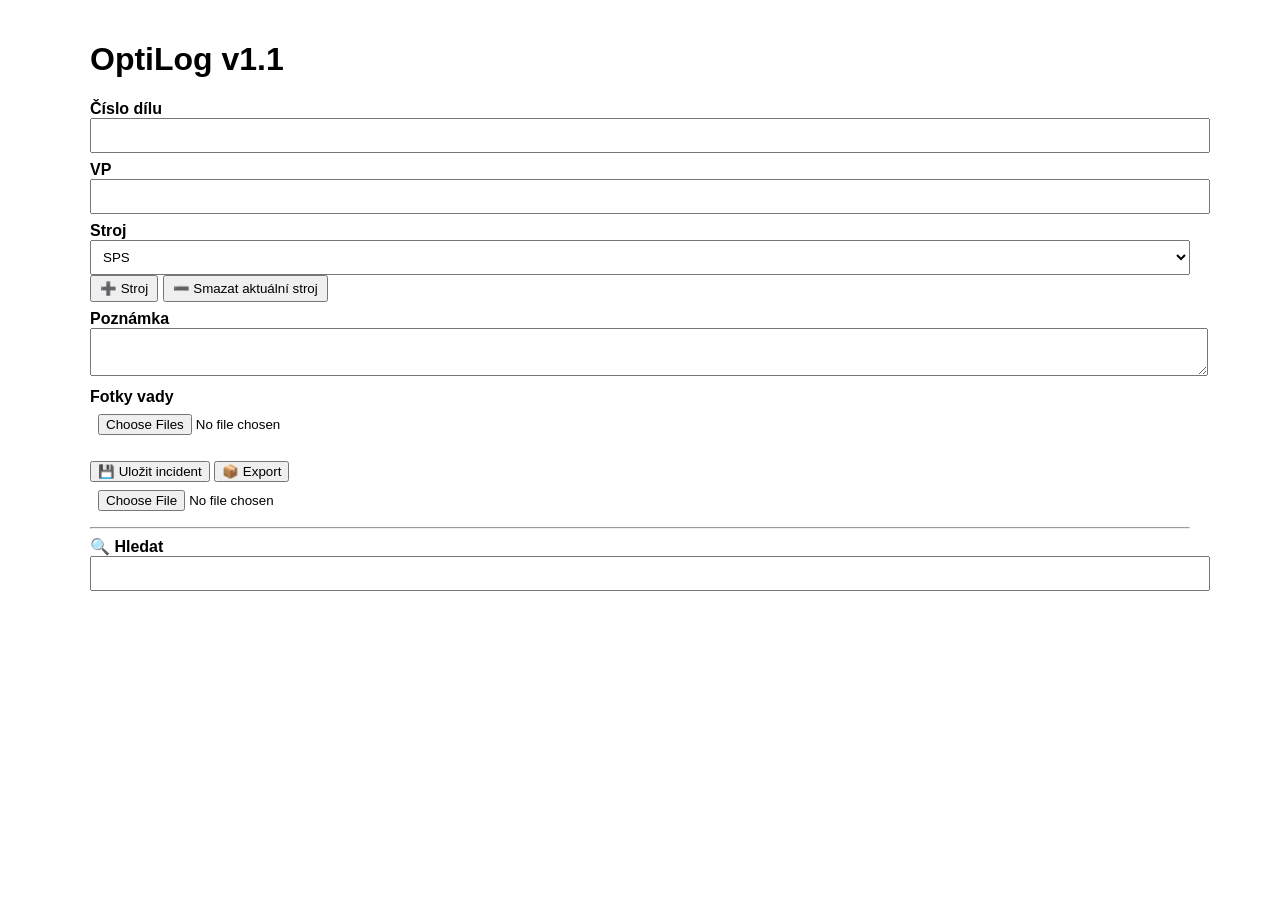
<file: index.html>
<!DOCTYPE html>
<html lang="cs">
<head>
<meta charset="utf-8">
<meta name="viewport" content="width=device-width,initial-scale=1">
<title>OptiLog v1.1</title>
<style>
body{font-family:Arial;max-width:1100px;margin:auto;padding:20px}
label{font-weight:bold;display:block;margin-top:8px}
input,select,textarea{width:100%;padding:8px}
.card{border:1px solid #ccc;padding:10px;margin:10px 0}
.thumb{max-width:100px;margin:3px}
.photoWrap{display:inline-block;margin:4px}
.small{width:auto;padding:4px 8px}
</style>
</head>
<body>
<h1>OptiLog v1.1</h1>

<label>Číslo dílu</label><input id="part">
<label>VP</label><input id="vp">

<label>Stroj</label>
<select id="machine"></select>

<button class="small" onclick="addMachine()">➕ Stroj</button>
<button class="small" onclick="removeMachine()">➖ Smazat aktuální stroj</button>

<label>Poznámka</label>
<textarea id="note"></textarea>

<label>Fotky vady</label>
<input id="photos" type="file" multiple accept="image/*" capture="environment">

<div id="editPhotos"></div>

<br>
<button onclick="saveIncident()">💾 Uložit incident</button>
<button onclick="exportBackup()">📦 Export</button>
<input type="file" id="importFile">

<hr>

<label>🔍 Hledat</label>
<input id="searchText">

<div id="history"></div>

<script>
let editId=null;
let db;

let machines=JSON.parse(localStorage.getItem("machines")||'["SPS","Q22Y","MRF","Centrování"]');

function saveMachines(){localStorage.setItem("machines",JSON.stringify(machines));}
function refreshMachines(){
 machine.innerHTML="";
 machines.forEach(m=>machine.innerHTML+=`<option>${m}</option>`);
}
function addMachine(){
 const m=prompt("Název stroje:");
 if(!m) return;
 machines.push(m);
 saveMachines(); refreshMachines();
}
function removeMachine(){
 const m=machine.value;
 if(!confirm("Smazat stroj "+m+" ze seznamu?")) return;
 machines=machines.filter(x=>x!==m);
 saveMachines(); refreshMachines();
}

const req=indexedDB.open("OptiLogDB",4);

req.onupgradeneeded=e=>{
 db=e.target.result;
 if(!db.objectStoreNames.contains("incidents"))
   db.createObjectStore("incidents",{keyPath:"id",autoIncrement:true});
 if(!db.objectStoreNames.contains("photos")){
   let p=db.createObjectStore("photos",{keyPath:"id",autoIncrement:true});
   p.createIndex("incidentId","incidentId");
 }
};

req.onsuccess=e=>{
 db=e.target.result;
 refreshMachines();
 loadIncidents();
};

function saveIncident(){
 const incident={
  part:part.value,
  vp:vp.value,
  machine:machine.value,
  note:note.value,
  updated:new Date().toLocaleString()
 };

 const store=db.transaction(["incidents"],"readwrite").objectStore("incidents");
 if(editId) incident.id=editId;

 store.put(incident).onsuccess=e=>{
   const id=editId || e.target.result;

   [...photos.files].forEach(f=>{
    db.transaction(["photos"],"readwrite")
      .objectStore("photos")
      .add({incidentId:id,blob:f});
   });

   editId=null;
   editPhotos.innerHTML="";
   part.value=""; vp.value=""; note.value=""; photos.value="";
   setTimeout(loadIncidents,200);
 };
}

function deletePhoto(photoId){
 db.transaction(["photos"],"readwrite")
   .objectStore("photos")
   .delete(photoId)
   .onsuccess=()=>{
      if(editId) editIncident(editId);
      loadIncidents();
   };
}

function loadIncidents(){
 const historyDiv=document.getElementById("history");
historyDiv.innerHTML="";

 db.transaction(["incidents"],"readonly")
 .objectStore("incidents")
 .getAll().onsuccess=e=>{

 let rows=e.target.result.reverse();
 const txt=(searchText.value||"").toLowerCase();

 rows=rows.filter(r=>
 ((r.part||"")+" "+(r.vp||"")+" "+(r.machine||"")+" "+(r.note||""))
 .toLowerCase().includes(txt)
 );

 rows.forEach(r=>{

 const div=document.createElement("div");
 div.className="card";

 div.innerHTML=`
 <b>INC-${String(r.id).padStart(6,"0")}</b><br>
 📦 ${r.part||""}<br>
 📋 ${r.vp||""}<br>
 🏭 ${r.machine||""}<br>
 📝 ${r.note||""}<br>
 <button onclick="editIncident(${r.id})">Edit</button>
 `;

 historyDiv.appendChild(div);

 const idx=db.transaction(["photos"],"readonly")
 .objectStore("photos").index("incidentId");

 idx.getAll(r.id).onsuccess=ev=>{
   ev.target.result.forEach(ph=>{
    const img=document.createElement("img");
    img.className="thumb";
    img.src=URL.createObjectURL(ph.blob);
    div.appendChild(img);
   });
 };
 });
 };
}

function editIncident(id){
 db.transaction(["incidents"],"readonly")
 .objectStore("incidents")
 .get(id).onsuccess=e=>{

 const r=e.target.result;
 editId=id;

 part.value=r.part||"";
 vp.value=r.vp||"";
 machine.value=r.machine||"";
 note.value=r.note||"";

 editPhotos.innerHTML="<h3>Fotky incidentu</h3>";

 const idx=db.transaction(["photos"],"readonly")
 .objectStore("photos").index("incidentId");

 idx.getAll(id).onsuccess=ev=>{
   ev.target.result.forEach(ph=>{
    const wrap=document.createElement("div");
    wrap.className="photoWrap";

    const img=document.createElement("img");
    img.className="thumb";
    img.src=URL.createObjectURL(ph.blob);

    const btn=document.createElement("button");
    btn.innerText="❌";
    btn.onclick=()=>deletePhoto(ph.id);

    wrap.appendChild(img);
    wrap.appendChild(btn);
    editPhotos.appendChild(wrap);
   });
 };
 window.scrollTo(0,0);
 };
}

async function exportBackup(){
 const incidents=await new Promise(res=>{
  db.transaction(["incidents"]).objectStore("incidents").getAll().onsuccess=e=>res(e.target.result);
 });

 const photos=await new Promise(res=>{
  db.transaction(["photos"]).objectStore("photos").getAll().onsuccess=e=>res(e.target.result);
 });

 const photoData=[];

 for(const p of photos){
   const b64=await new Promise(r=>{
      const fr=new FileReader();
      fr.onload=()=>r(fr.result);
      fr.readAsDataURL(p.blob);
   });
   photoData.push({id:p.id,incidentId:p.incidentId,data:b64});
 }

 const backup={machines,incidents,photos:photoData};

 const blob=new Blob([JSON.stringify(backup)],{type:"application/json"});
 const a=document.createElement("a");
 a.href=URL.createObjectURL(blob);
 a.download="OptiLog_Backup.json";
 a.click();
}

importFile.onchange=async (ev)=>{
 const file=ev.target.files[0];
 if(!file) return;

 const txt=await file.text();
 const backup=JSON.parse(txt);

 machines=backup.machines||[];
 saveMachines(); refreshMachines();

 alert("Import strojů a dat připraven. Fotky jsou exportované.");
};

searchText.oninput=loadIncidents;
</script>
</body>
</html>
</file>
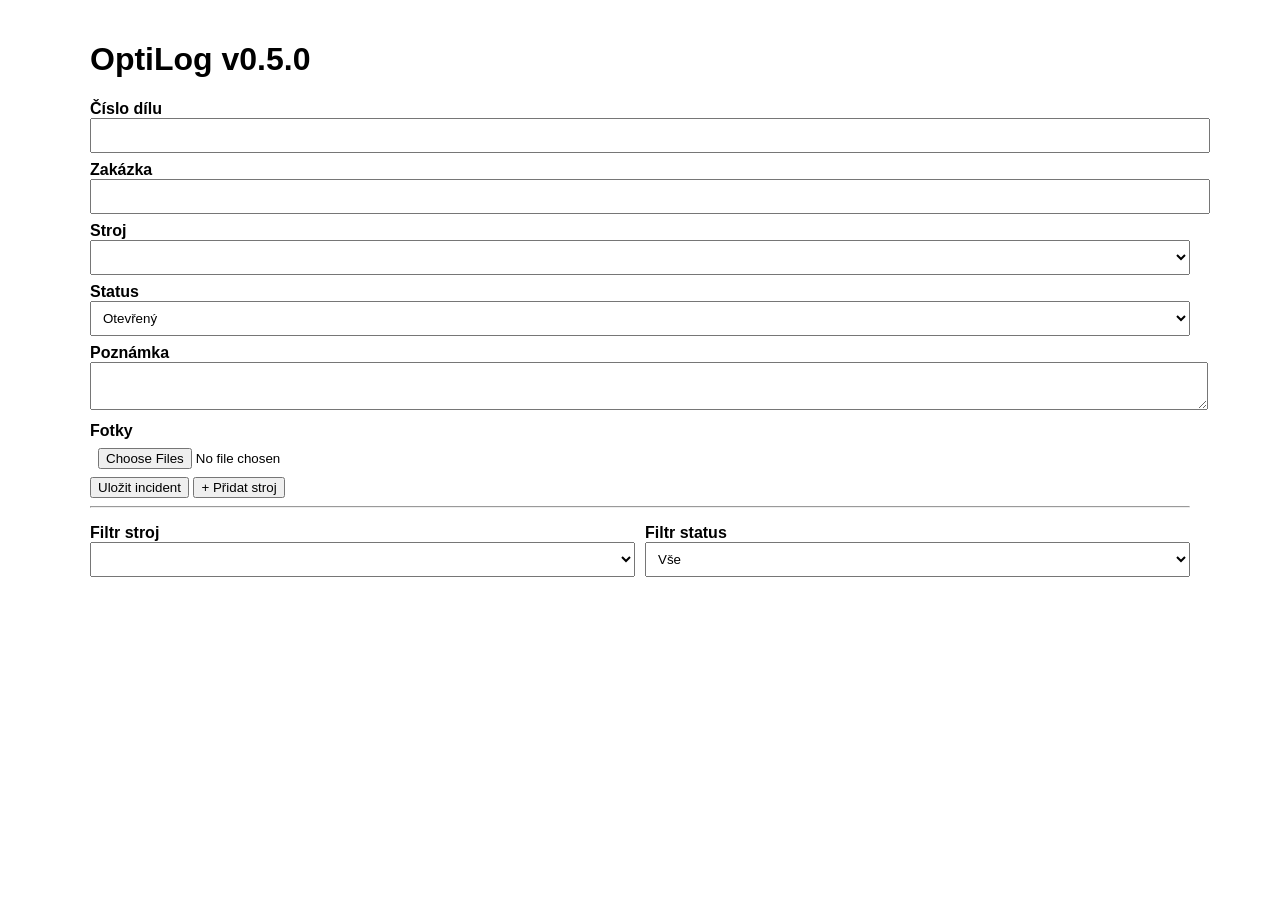
<file: indexV05.html>
<!DOCTYPE html>
<html lang="cs">
<head>
<meta charset="utf-8">
<meta name="viewport" content="width=device-width,initial-scale=1">
<title>OptiLog v0.5.0</title>
<style>
body{font-family:Arial;max-width:1100px;margin:auto;padding:20px}
label{font-weight:bold;display:block;margin-top:8px}
input,select,textarea{width:100%;padding:8px}
.card{border:1px solid #ccc;padding:10px;margin:10px 0}
.thumb{max-width:100px;margin:3px}
.row{display:flex;gap:10px}
.row>*{flex:1}
</style>
</head>
<body>
<h1>OptiLog v0.5.0</h1>

<label>Číslo dílu</label><input id="part">
<label>Zakázka</label><input id="order">

<label>Stroj</label>
<select id="machine"></select>

<label>Status</label>
<select id="status">
<option>Otevřený</option>
<option>Vyřešený</option>
<option>Zmetek</option>
</select>

<label>Poznámka</label>
<textarea id="note"></textarea>

<label>Fotky</label>
<input id="photos" type="file" multiple accept="image/*">

<button onclick="saveIncident()">Uložit incident</button>
<button onclick="addMachine()">+ Přidat stroj</button>

<hr>

<div class="row">
<div>
<label>Filtr stroj</label>
<select id="machineFilter"></select>
</div>
<div>
<label>Filtr status</label>
<select id="statusFilter">
<option value="">Vše</option>
<option>Otevřený</option>
<option>Vyřešený</option>
<option>Zmetek</option>
</select>
</div>
</div>

<div id="history"></div>

<script>
let editId=null;

let machines=JSON.parse(localStorage.getItem("machines")||'["SPS","Q22Y","MRF","Centrování"]');
function saveMachines(){
 localStorage.setItem("machines",JSON.stringify(machines));
}

function refreshMachines(){
 machine.innerHTML="";
 machineFilter.innerHTML='<option value="">Vše</option>';
 machines.forEach(m=>{
   machine.innerHTML+=`<option>${m}</option>`;
   machineFilter.innerHTML+=`<option>${m}</option>`;
 });
}

function addMachine(){
 const m=prompt("Název stroje:");
 if(!m) return;
 machines.push(m);
 saveMachines();
 refreshMachines();
}

let db;
const req=indexedDB.open("OptiLogDB",2);

req.onupgradeneeded=e=>{
 db=e.target.result;
 if(!db.objectStoreNames.contains("incidents"))
   db.createObjectStore("incidents",{keyPath:"id",autoIncrement:true});

 if(!db.objectStoreNames.contains("photos")){
   let p=db.createObjectStore("photos",{keyPath:"id",autoIncrement:true});
   p.createIndex("incidentId","incidentId");
 }
};

req.onsuccess=e=>{
 db=e.target.result;
 refreshMachines();
 loadIncidents();
};

function saveIncident(){
 const incident={
   part:part.value,
   order:order.value,
   machine:machine.value,
   status:status.value,
   note:note.value,
   updated:new Date().toLocaleString()
 };

 const tx=db.transaction(["incidents"],"readwrite");
 const store=tx.objectStore("incidents");

 if(editId) incident.id=editId;

 store.put(incident).onsuccess=e=>{
   const id=editId || e.target.result;

   [...photos.files].forEach(f=>{
     db.transaction(["photos"],"readwrite")
       .objectStore("photos")
       .add({incidentId:id,blob:f});
   });

   editId=null;
   part.value="";
   order.value="";
   note.value="";
   photos.value="";

   setTimeout(loadIncidents,200);
 };
}

function loadIncidents(){
 if(!db) return;

 const hist=document.getElementById("history");
 hist.innerHTML="";

 db.transaction(["incidents"],"readonly")
 .objectStore("incidents")
 .getAll()
 .onsuccess=e=>{

   let rows=e.target.result.reverse();

   rows=rows.filter(r=>{
      const mf=machineFilter.value;
      const sf=statusFilter.value;
      return (!mf||r.machine===mf)&&(!sf||r.status===sf);
   });

   rows.forEach(r=>{

      const div=document.createElement("div");
      div.className="card";

      const statusIcon =
        r.status==="Otevřený"?"🟡":
        r.status==="Vyřešený"?"🟢":"🔴";

      div.innerHTML=`
      <b>INC-${String(r.id).padStart(6,"0")}</b><br>
      🏭 ${r.machine}<br>
      📦 ${r.part||""}<br>
      📋 ${r.order||""}<br>
      ${statusIcon} ${r.status}<br>
      📝 ${r.note||""}<br>
      <span id="p${r.id}">📷 ...</span><br>
      <button onclick="editIncident(${r.id})">Edit</button>
      `;

      hist.appendChild(div);

      const idx=db.transaction(["photos"],"readonly")
      .objectStore("photos").index("incidentId");

      idx.getAll(r.id).onsuccess=ev=>{
         const photosArr=ev.target.result;
         document.getElementById("p"+r.id).innerText="📷 "+photosArr.length;

         photosArr.forEach(ph=>{
            const img=document.createElement("img");
            img.className="thumb";
            img.src=URL.createObjectURL(ph.blob);
            div.appendChild(img);
         });
      };
   });
 };
}

function editIncident(id){
 db.transaction(["incidents"],"readonly")
 .objectStore("incidents")
 .get(id)
 .onsuccess=e=>{
   const r=e.target.result;
   editId=id;
   part.value=r.part||"";
   order.value=r.order||"";
   machine.value=r.machine||"";
   status.value=r.status||"Otevřený";
   note.value=r.note||"";
   window.scrollTo(0,0);
 };
}

machineFilter.onchange=loadIncidents;
statusFilter.onchange=loadIncidents;
</script>
</body>
</html>
</file>
